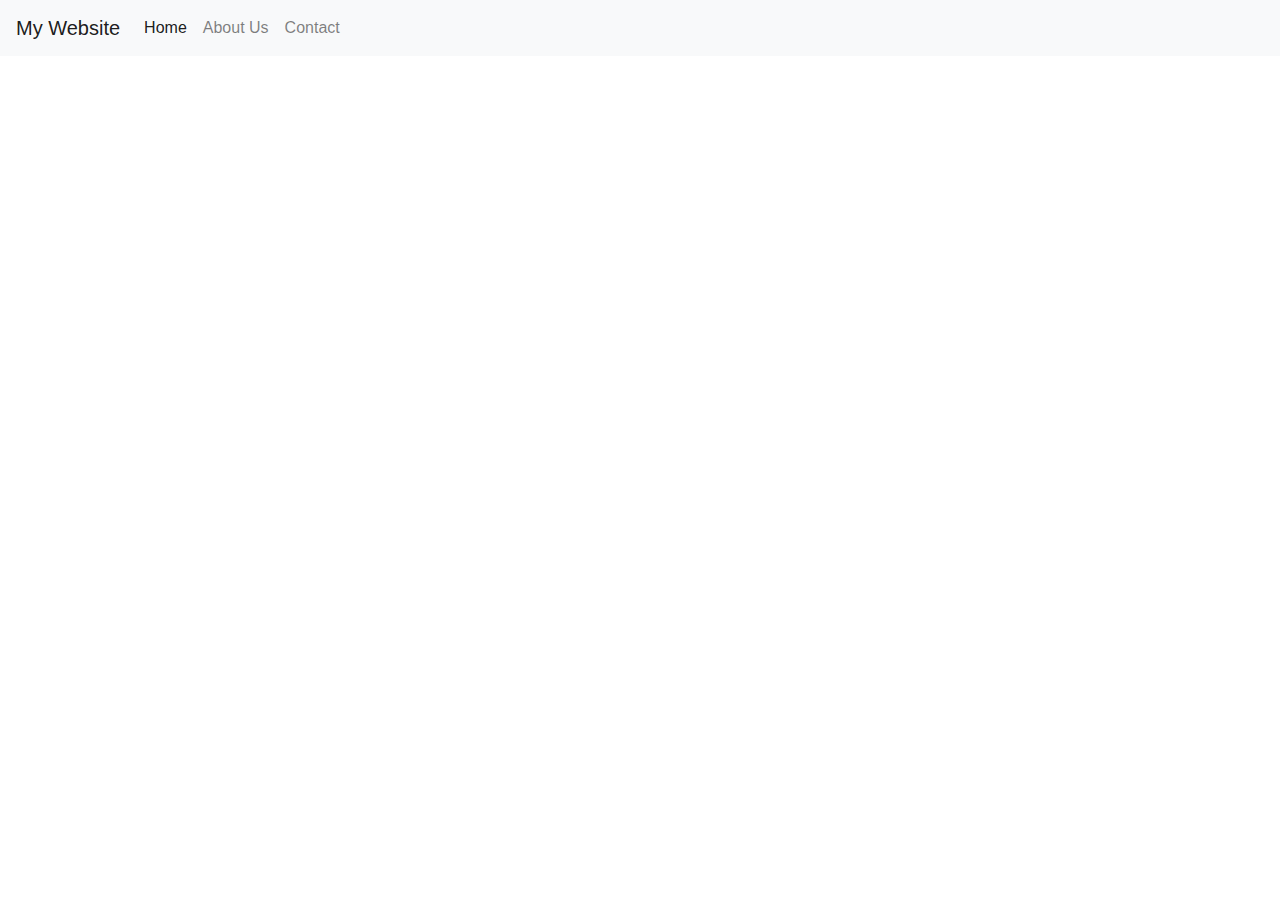
<file: docs/index.html>
<!DOCTYPE html>
<html>

<head>
	<link rel="stylesheet" type="text/css" href="style.css">
	<link rel="stylesheet" href="https://maxcdn.bootstrapcdn.com/bootstrap/4.5.2/css/bootstrap.min.css">
	<title>Hello, World!</title>
</head>

<body>
	<!-- <h1>Hello, World!</h1>
	<p>This is a demo page.</p>
	<button onclick="alert('Hello, World!')">Click me</button> -->
	<nav class="navbar navbar-expand-lg navbar-light bg-light">
		<a class="navbar-brand" href="#">My Website</a>
		<button class="navbar-toggler" type="button" data-toggle="collapse" data-target="#navbarNav"
			aria-controls="navbarNav" aria-expanded="false" aria-label="Toggle navigation">
			<span class="navbar-toggler-icon"></span>
		</button>
		<div class="collapse navbar-collapse" id="navbarNav">
			<ul class="navbar-nav">
				<li class="nav-item active">
					<a class="nav-link" href="#">Home</a>
				</li>
				<li class="nav-item">
					<a class="nav-link" href="about.html">About Us</a>
				</li>
				<li class="nav-item">
					<a class="nav-link" href="contact.html">Contact</a>
				</li>
			</ul>
		</div>
	</nav>
	<div class="banner">
		<h1>My Awesome Website</h1>
		<p>Where coding meets creativity</p>
	</div>
	<script src="./js/app.js"></script>
</body>

</html>
</file>
<file: docs/style.css>
/* Set the background color */
body {
	background-color: #f2f2f2;
}

/* Style the banner */
.banner {
	background-image: url('https://source.unsplash.com/random/1600x900');
	background-size: cover;
	color: #fff;
	text-align: center;
	padding: 200px 0;
}

.banner h1 {
	font-size: 4em;
	margin-bottom: 20px;
}

.banner p {
	font-size: 2em;
	margin-bottom: 0;
}

/* Style the navigation bar */
.navbar {
	margin-bottom: 20px;
}

/* Style the main content */
.main-content {
	padding: 50px 0;
}

/* Style the footer */
.footer {
	background-color: #333;
	color: #fff;
	padding: 20px 0;
	text-align: center;
}
</file>
